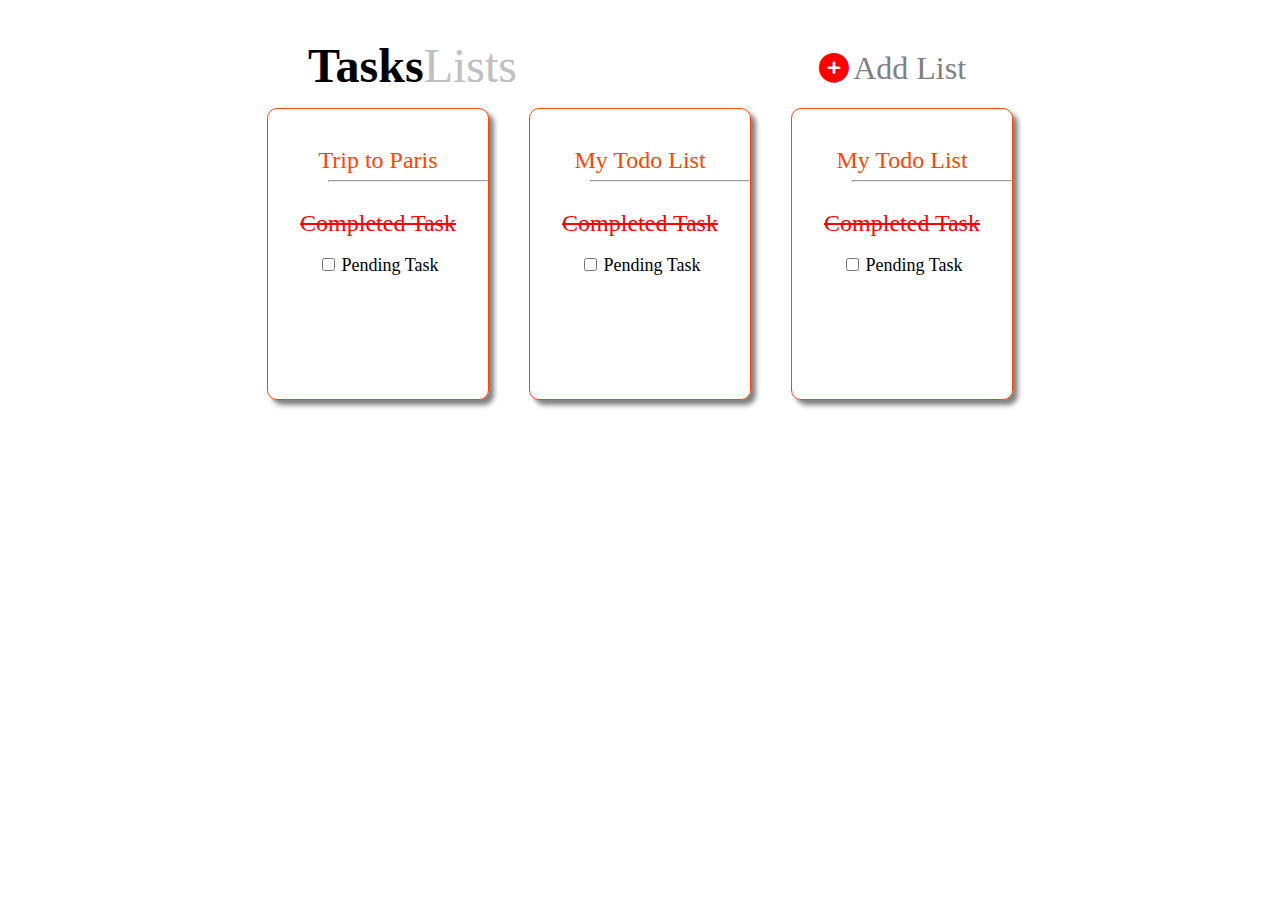
<file: index.html>
<!DOCTYPE html>
<html lang="en">
<head>
    <meta charset="UTF-8">
    <meta http-equiv="X-UA-Compatible" content="IE=edge">
    <meta name="viewport" content="width=device-width, initial-scale=1.0">
    <title>TodoList - UX</title>
    <link rel="stylesheet" href="./index.css">
    <link rel="icon" href="./Adobe_XD_CC_icon.svg.png">
    <link rel="stylesheet" href="https://cdnjs.cloudflare.com/ajax/libs/font-awesome/6.0.0/css/all.min.css" integrity="sha512-9usAa10IRO0HhonpyAIVpjrylPvoDwiPUiKdWk5t3PyolY1cOd4DSE0Ga+ri4AuTroPR5aQvXU9xC6qOPnzFeg==" crossorigin="anonymous" referrerpolicy="no-referrer" />
    
</head>
<body>
   <div class="first">
      <font size="20px" class="f1"> <b> Tasks</b></font>
      <font size="10px" color="silver" class="f2" >Lists</font>
  </div>
  <div class="logo">
      <a style="color: red; font-size: 30px; "  href="./index2.html" class="plus"><i class="fa-solid fa-circle-plus "></i></a>
      <font size="6px" color="gray">Add List</font>
  </div>
    

       
  <div class="container">
   <div class="box1">
       <br>
     <a style="text-decoration: none;" href="./index1.html" target="_blank" class="a-paris"> <font size="5px" color="orangered"> Trip to Paris</font> <br></a>
       <hr width="158px" class="p1"><br>
       <font size="5px" color="red"> <del>Completed Task</del></font>
       <br><br>
       <input type="checkbox"> <font size="4px"> Pending Task</font>
   </div>

   <div class="box2">
       <br>
    <a style="text-decoration: none;" href="./index2.html" class="todo"> <font size="5px" color="orangered"> My Todo List</font> <br></a>
       <hr width="158px" class="p2"><br>
        <font size="5px" color="red"> <del>Completed Task</del></font>
       <br><br>
       <input type="checkbox"> <font size="4px"> Pending Task</font>
   </div>

   <div class="box3">
       <br>
       <a style="text-decoration: none;" href="./index4.html" class="todo"><font size="5px" color="orangered"> My Todo List </font> <br></a>
       <hr width="158px" class="p3"><br>
       <font size="5px" color="red"> <del>Completed Task</del></font>
       <br><br>
       <input type="checkbox"> <font size="4px"> Pending Task</font>
   </div>
</div>

</body>
</html>
</file>
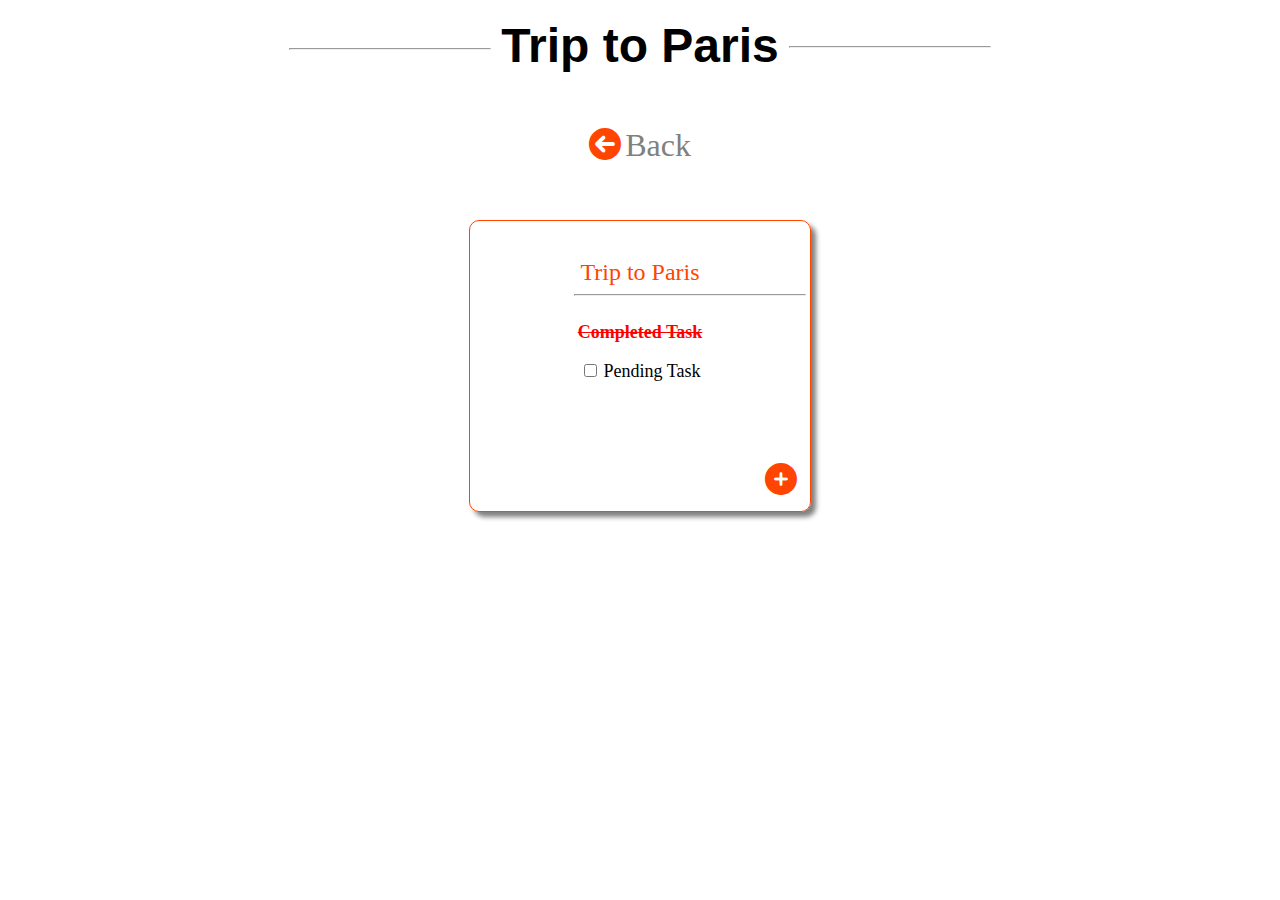
<file: index1.html>
<!DOCTYPE html>
<html lang="en">
<head>
    <meta charset="UTF-8">
    <meta http-equiv="X-UA-Compatible" content="IE=edge">
    <meta name="viewport" content="width=device-width, initial-scale=1.0">
    <title>Document</title>
    <link rel="stylesheet" href="./index1.css">
    <link rel="icon" href="./Adobe_XD_CC_icon.svg.png">
    <link rel="stylesheet" href="https://cdnjs.cloudflare.com/ajax/libs/font-awesome/6.0.0/css/all.min.css" integrity="sha512-9usAa10IRO0HhonpyAIVpjrylPvoDwiPUiKdWk5t3PyolY1cOd4DSE0Ga+ri4AuTroPR5aQvXU9xC6qOPnzFeg==" crossorigin="anonymous" referrerpolicy="no-referrer" />
</head>
<body>
    <hr width="200px" class="h1">
    <div class="paris"> <center> <font size="50px"> <b> Trip to Paris</b></font></center></div>
     <hr width="200px" class="h2"><br><br>
     <center> <font size="6px;"> <a href="./index.html" class="back"><i class="fa-solid fa-circle-arrow-left"></i></a></font>
     <font size="6px" color="gray">Back</font></center><br><br>
 
     <center> <div class="box11">
         <br>
        <font size="5px" color="orangered"> Trip to Paris</font> <br>
         <hr class="h3"><br>
         <font size="4px" color="red"> <b> <del>Completed Task</del></b></font>
         <br><br>
         <input type="checkbox"> <font size="4px"> Pending Task</font>
        <span class="plusplus"><font size="6px;"> <a href="./index4.html" class="pp"><i class="fa-solid fa-circle-plus"></i></a></font></span> 
         <br>
     </div></center>
</body>
</html>
</file>
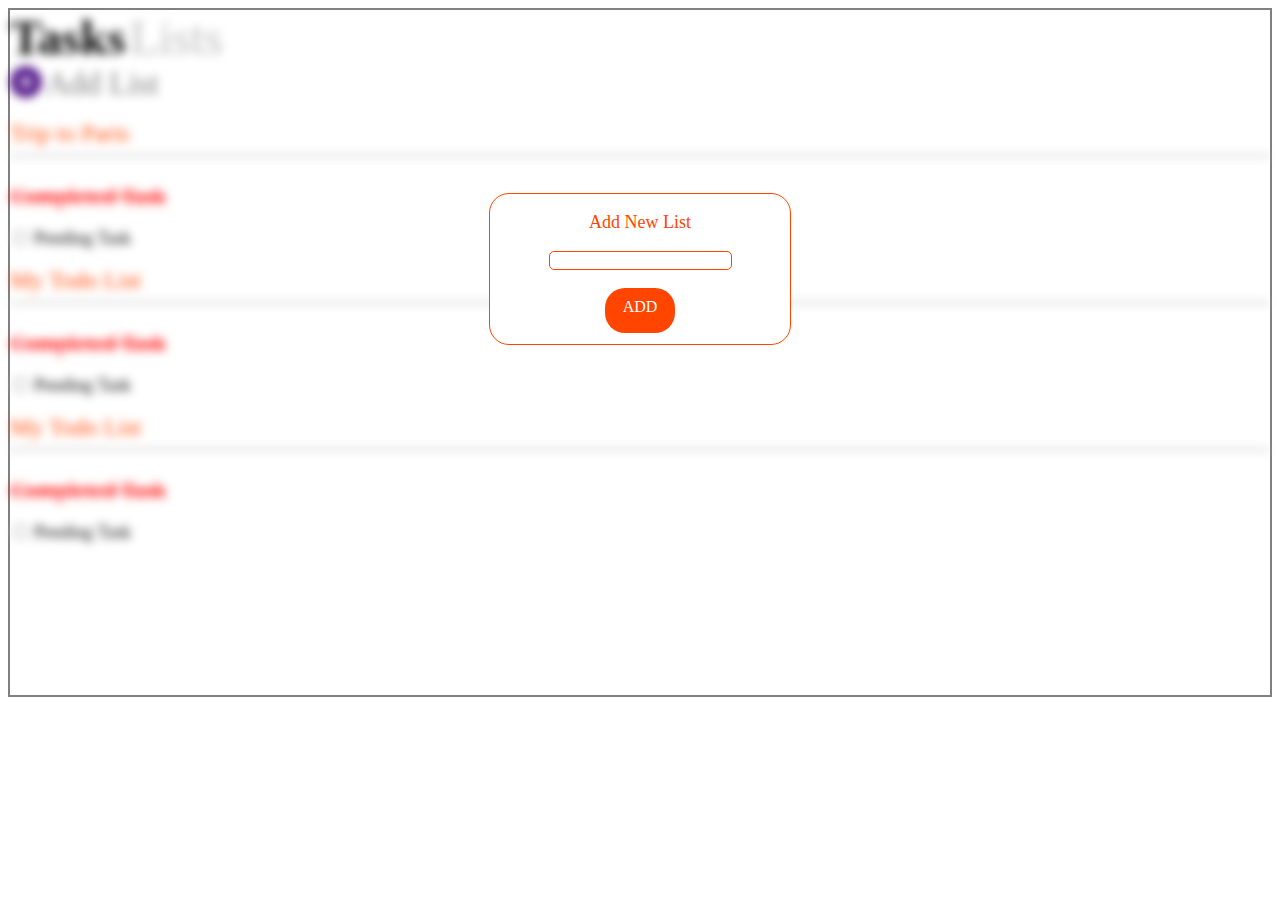
<file: index2.html>
<!DOCTYPE html>
<html lang="en">
<head>
    <meta charset="UTF-8">
    <meta http-equiv="X-UA-Compatible" content="IE=edge">
    <meta name="viewport" content="width=device-width, initial-scale=1.0">
    <title>Document</title>
    <link rel="stylesheet" href="./index2.css">
    <link rel="icon" href="./Adobe_XD_CC_icon.svg.png">
    <link rel="stylesheet" href="https://cdnjs.cloudflare.com/ajax/libs/font-awesome/6.0.0/css/all.min.css" integrity="sha512-9usAa10IRO0HhonpyAIVpjrylPvoDwiPUiKdWk5t3PyolY1cOd4DSE0Ga+ri4AuTroPR5aQvXU9xC6qOPnzFeg==" crossorigin="anonymous" referrerpolicy="no-referrer" />
</head>
<body>
    <div class="border">
    <div class="main">
        <div class="first">
            <font size="20px" class="f1"> <b> Tasks</b></font>
            <font size="10px" color="silver" class="f2" >Lists</font>
        </div>
        <div class="side">
            <font size="6px;"> <a href="" class="plus"><i class="fa-solid fa-circle-plus"></i></a></font>
            <font size="6px" color="gray">Add List</font>
        </div>
        <div class="container">
            <div class="box1">
                <br>
               <font size="5px" color="orangered"> Trip to Paris</font> <br>
                <hr><br>
                <font size="5px" color="red"> <del>Completed Task</del></font>
                <br><br>
                <input type="checkbox"> <font size="4px"> Pending Task</font>
            </div>
        
            <div class="box2">
                <br>
               <font size="5px" color="orangered"> My Todo List</font> <br>
                <hr><br>
                <font size="5px" color="red"> <del>Completed Task</del></font>
                <br><br>
                <input type="checkbox"> <font size="4px"> Pending Task</font>
            </div>
        
            <div class="box3">
                <br>
               <font size="5px" color="orangered"> My Todo List</font> <br>
                <hr><br>
                <font size="5px" color="red"> <del>Completed Task</del></font>
                <br><br>
                <input type="checkbox"> <font size="4px"> Pending Task</font>
            </div>
        </div>
    </div>
    <center>
    
    <div class="sub">
        <br>
       <center> <font size="4px" color="orangered"> Add New List</font></center>
        <br>
        <center><input type="text"></center>
        <br>
        <center> <div class="add">  ADD </div></center>
    </div></center>
    </div>
</body>
</html>
</file>
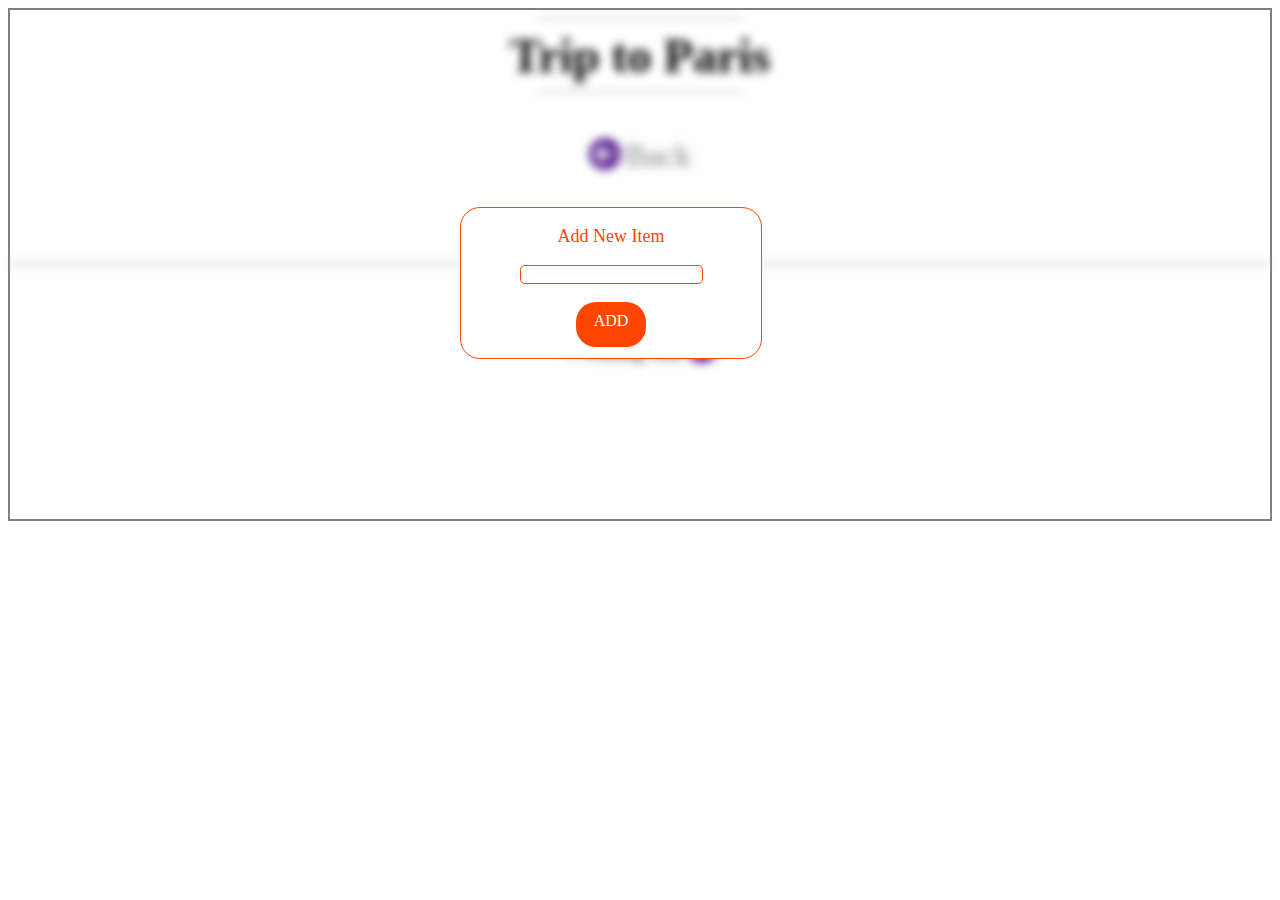
<file: index4.html>
<!DOCTYPE html>
<html lang="en">
<head>
    <meta charset="UTF-8">
    <meta http-equiv="X-UA-Compatible" content="IE=edge">
    <meta name="viewport" content="width=device-width, initial-scale=1.0">
    <title>Document</title>
    <link rel="stylesheet" href="./index4.css">
    <link rel="icon" href="./Adobe_XD_CC_icon.svg.png">
    <link rel="stylesheet" href="https://cdnjs.cloudflare.com/ajax/libs/font-awesome/6.0.0/css/all.min.css" integrity="sha512-9usAa10IRO0HhonpyAIVpjrylPvoDwiPUiKdWk5t3PyolY1cOd4DSE0Ga+ri4AuTroPR5aQvXU9xC6qOPnzFeg==" crossorigin="anonymous" referrerpolicy="no-referrer" />
</head>
<body>
    <div class="border1">
    <div class="main">
        <hr width="200px" class="h1">
       <div class="paris"> <center> <font size="50px"> <b> Trip to Paris</b></font></center></div>
        <hr width="200px" class="h2"><br><br>
        <center> <font size="6px;"> <a href="" class="back"><i class="fa-solid fa-circle-arrow-left"></i></a></font>
        <font size="6px" color="gray">Back</font></center><br><br>
    
        <center> <div class="box11">
            <br>
           <font size="5px" color="orangered"> Trip to Paris</font> <br>
            <hr class="h3"><br>
            <font size="4px" color="red"> <b> <del>Completed Task</del></b></font>
            <br><br>
            <input type="checkbox"> <font size="4px"> Pending Task</font>
           <span class="plusplus"><font size="6px;"> <a href="" class="pp"><i class="fa-solid fa-circle-plus"></i></a></font></span> 
            <br>
        </div></center>
    </div>
    
    <div class="sub1">
        <br>
       <center> <font size="4px" color="orangered"> Add New Item</font></center>
        <br>
        <center><input type="text"></center>
        <br>
        <center> <div class="add">  ADD </div></center>
    </div></center>
    </div>
</body>
</html>
</file>
<file: index.css>
.first{
    display: flex;
    position: relative;
    top:30px;
    left:300px;
    
}
.logo{
    color: rgb(219, 21, 21);
    position: absolute;
    left: 64vw;
    top: 50px;
    height: 150px;
    width: 150;

}
.container{
    display:flex;
    flex-direction: row;
    flex-wrap: wrap;
    justify-content: center;
    margin:25px;
    
}
.box1{
    width:180px;
    height:250px;
    border:1px solid orangered;
    border-radius: 10px;
    padding:20px;
    box-shadow: 5px 5px 5px gray;
    margin:20px;
    text-align: center;

}
.p1{
    display: flex;
    position: relative;
    bottom:2px;
    left:30px;
}
.box2{
    width:180px;
    height:250px;
    border:1px solid orangered;
    border-radius: 10px;
    padding:20px;
    box-shadow: 5px 5px 5px gray;
    margin:20px;
    text-align: center;
    
}
.p2{
    display: flex;
    position: relative;
    bottom:2px;
    left:30px;
}
.box3{
    width:180px;
    height:250px;
    border:1px solid orangered;
    border-radius: 10px;
    padding:20px;
    box-shadow: 5px 5px 5px gray;
    margin:20px;
    text-align: center;
}
.p3{
    display: flex;
    position: relative;
    bottom:2px;
    left:30px;
}
@media only screen and (min-width:320px) and (max-width:480px) {
.first{
    display: flex;
    position: relative;
    top:30px;
    left:300px;
    
}
.logo{
    color: rgb(219, 21, 21);
    position: absolute;
    left: 64vw;
    top: 50px;
    height: 150px;
    width: 150;

}
.container{
    display:flex;
    flex-direction: row;
    flex-wrap: wrap;
    justify-content: center;
    margin:25px;
    
}
.box1{
    width:180px;
    height:250px;
    border:1px solid orangered;
    border-radius: 10px;
    padding:20px;
    box-shadow: 5px 5px 5px gray;
    margin:20px;
    text-align: center;

}
.p1{
    display: flex;
    position: relative;
    bottom:2px;
    left:30px;
}
.box2{
    width:180px;
    height:250px;
    border:1px solid orangered;
    border-radius: 10px;
    padding:20px;
    box-shadow: 5px 5px 5px gray;
    margin:20px;
    text-align: center;
    
}
.p2{
    display: flex;
    position: relative;
    bottom:2px;
    left:30px;
}
.box3{
    width:180px;
    height:250px;
    border:1px solid orangered;
    border-radius: 10px;
    padding:20px;
    box-shadow: 5px 5px 5px gray;
    margin:20px;
    text-align: center;
}
.p3{
    display: flex;
    position: relative;
    bottom:2px;
    left:30px;
}
}
</file>
<file: index1.css>
.h1{
    display: flex;
    position: relative;
    top:40px;
    right:250px;
}
.paris{
    font-family: Arial, Helvetica, sans-serif;
}
.h2{
    display: flex;
    position: relative;
    bottom:35px;
    left:250px;
}
.back{
    color:orangered;
}
.box11{
    width:300px;
    height:250px;
    border:1px solid orangered;
    border-radius: 10px;
    padding:20px;
    box-shadow: 5px 5px 5px gray;
    margin:20px;
}
.h3{
    width:230px;
    display: flex;
    position:relative;
    left:50px;
}
.plusplus{
    color: orangered;
    display: flex;
    position: relative;
    top:80px;
    left:275px;
}
.pp{
    color: orangered;
}
@media only screen and (min-width:320px) and (max-width:480px) {

.h1{
    display: flex;
    position: relative;
    top:40px;
    right:250px;
}
.paris{
    font-family: Arial, Helvetica, sans-serif;
}
.h2{
    display: flex;
    position: relative;
    bottom:35px;
    left:250px;
}
.back{
    color:orangered;
}
.box11{
    width:300px;
    height:250px;
    border:1px solid orangered;
    border-radius: 10px;
    padding:20px;
    box-shadow: 5px 5px 5px gray;
    margin:20px;
}
.h3{
    width:230px;
    display: flex;
    position:relative;
    left:50px;
}
.plusplus{
    color: orangered;
    display: flex;
    position: relative;
    top:80px;
    left:275px;
}
.pp{
    color: orangered;
}
}
</file>
<file: index2.css>
.border{
    border: 2px solid grey;
}

.main{
    filter:blur(5px);
}
input{
    border:1px solid orangered;
    border-radius: 5px;
}
.sub{
    width:300px;
    height: 150px;
    border:1px solid orangered;
    background-color: white;
    border-radius: 20px;
    display:inline-block;
    position: relative;
    bottom: 350px;
    
    
}
.add{
    background-color: orangered;
    color: white;
    width:50px;
    height: 25px;
    padding: 10px;
    border-radius: 20px;
}
@media only screen and (min-width:320px) and (max-width:480px) {
.border{
    border: 2px solid grey;
}

.main{
    filter:blur(5px);
}
input{
    border:1px solid orangered;
    border-radius: 5px;
}
.sub{
    width:300px;
    height: 150px;
    border:1px solid orangered;
    background-color: white;
    border-radius: 20px;
    display:inline-block;
    position: relative;
    bottom: 350px;
    
    
}
.add{
    background-color: orangered;
    color: white;
    width:50px;
    height: 25px;
    padding: 10px;
    border-radius: 20px;
}
}
</file>
<file: index4.css>
.border1{
    border: 2px solid grey;
}

.main{
    filter:blur(5px);
}
input{
    border:1px solid orangered;
    border-radius: 5px;
}
.sub1{
    width:300px;
    height: 150px;
    border:1px solid orangered;
    background-color: white;
    border-radius: 20px;
    display:inline-block;
    position: relative;
    bottom: 160px;
    left:450px;
}
.add{
    background-color: orangered;
    color: white;
    width:50px;
    height: 25px;
    padding: 10px;
    border-radius: 20px;
}
@media only screen and (min-width:320px) and (max-width:480px) {
    .border1{
        border: 2px solid grey;
    }
    
    .main{
        filter:blur(5px);
    }
    input{
        border:1px solid orangered;
        border-radius: 5px;
    }
    .sub1{
        width:300px;
        height: 150px;
        border:1px solid orangered;
        background-color: white;
        border-radius: 20px;
        display:inline-block;
        position: relative;
        bottom: 160px;
        left:450px;
    }
    .add{
        background-color: orangered;
        color: white;
        width:50px;
        height: 25px;
        padding: 10px;
        border-radius: 20px;
    }
}
</file>
